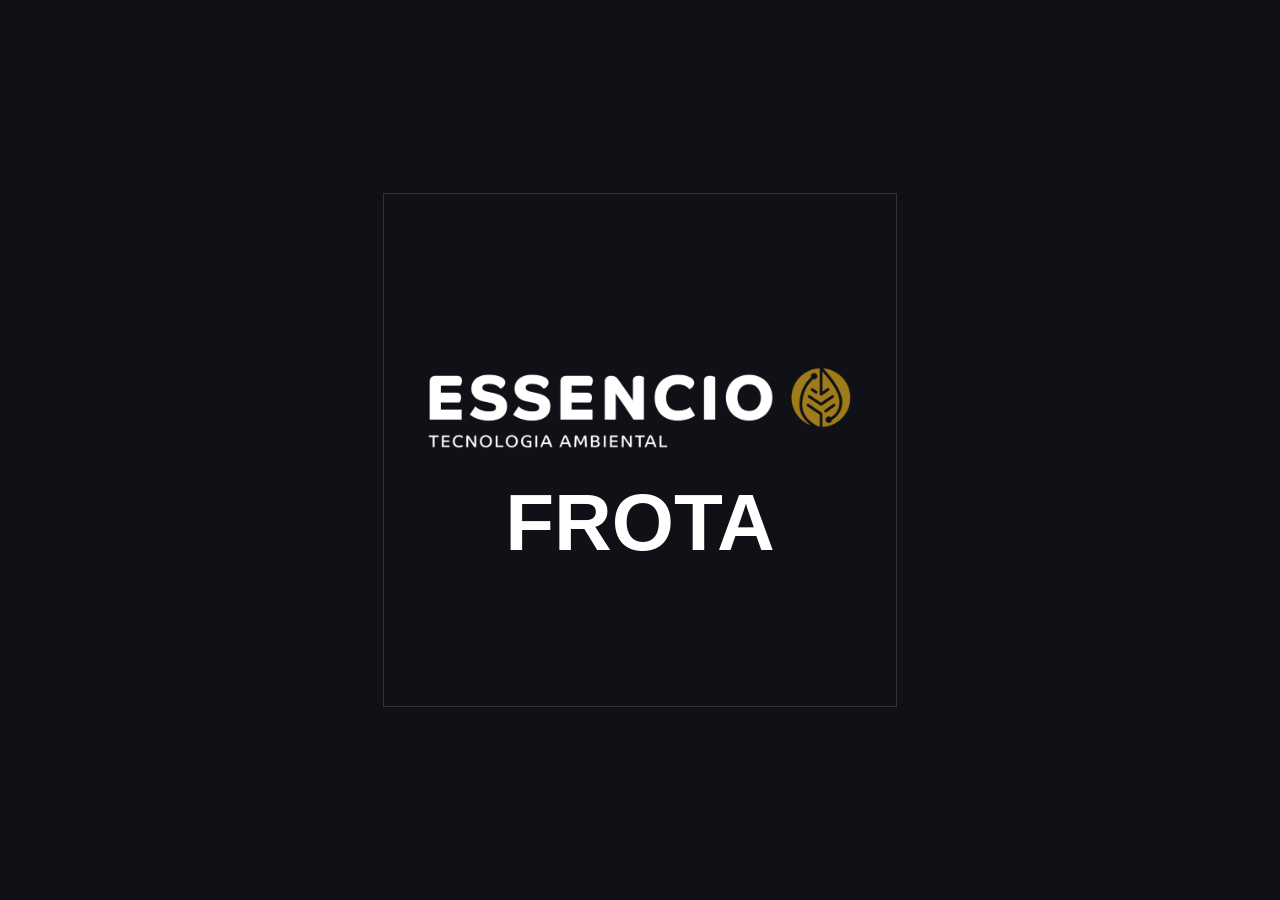
<file: icon_gen.html>
<!DOCTYPE html>
<html>

<head>
    <style>
        body {
            background: #0f1117;
            display: flex;
            justify-content: center;
            align-items: center;
            height: 100vh;
            margin: 0;
        }

        canvas {
            border: 1px solid #333;
        }
    </style>
</head>

<body>
    <canvas id="iconCanvas" width="512" height="512"></canvas>
    <script>
        const canvas = document.getElementById('iconCanvas');
        const ctx = canvas.getContext('2d');
        const logoUrl = "[data-uri]";

        // Background
        ctx.fillStyle = '#0f1117';
        ctx.fillRect(0, 0, 512, 512);

        const img = new Image();
        img.crossOrigin = "anonymous";
        img.onload = () => {
            // Draw Logo - Resize to fit width while maintaining aspect ratio
            const padding = 40;
            const targetWidth = 512 - (padding * 2);
            const scale = targetWidth / img.width;
            const targetHeight = img.height * scale;

            // Center vertically but a bit higher to leave space for text
            const x = padding;
            const y = (512 / 2) - (targetHeight / 2) - 40;

            ctx.drawImage(img, x, y, targetWidth, targetHeight);

            // Draw "FROTA" text
            ctx.fillStyle = '#ffffff';
            ctx.font = 'bold 80px sans-serif'; // Clean, bold sans-serif
            ctx.textAlign = 'center';
            ctx.textBaseline = 'top';
            ctx.fillText('FROTA', 256, y + targetHeight + 30);

            // Signal completion for browser subagent
            document.body.setAttribute('data-done', 'true');
        };
        img.src = logoUrl;
    </script>
</body>

</html>
</file>
